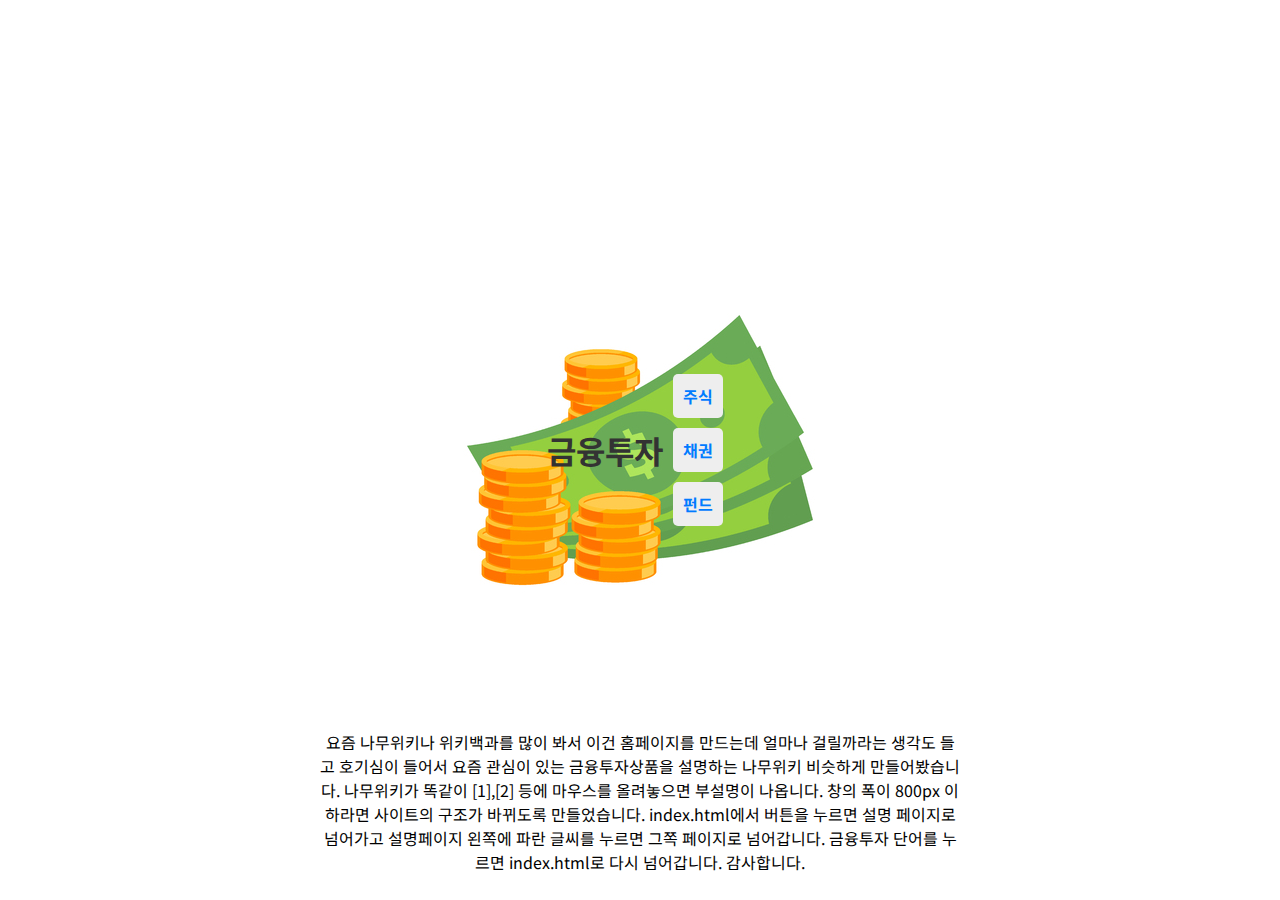
<file: index.html>
<!DOCTYPE html>
<html>
  <head>
    <meta charset="utf-8" />
    <title>금융투자</title>
    <link rel="stylesheet" href="indexstyle.css" />
  </head>
  <body>
    <h1><a href="index.html">금융투자</a></h1>
    <ul>
      <b>
        <li><a href="1.html">주식</a></li>
        <li><a href="2.html">채권</a></li>
        <li><a href="3.html">펀드</a></li>
      </b>
    </ul>

    <p>
      요즘 나무위키나 위키백과를 많이 봐서 이건 홈페이지를 만드는데 얼마나 걸릴까라는 생각도 들고 호기심이 들어서 요즘 관심이 있는 금융투자상품을 설명하는 나무위키 비슷하게 만들어봤습니다. 나무위키가
      똑같이 [1],[2] 등에 마우스를 올려놓으면 부설명이 나옵니다. 창의 폭이 800px 이하라면 사이트의 구조가 바뀌도록 만들었습니다. index.html에서 버튼을 누르면 설명 페이지로 넘어가고 설명페이지 왼쪽에
      파란 글씨를 누르면 그쪽 페이지로 넘어갑니다. 금융투자 단어를 누르면 index.html로 다시 넘어갑니다. 감사합니다.
    </p>
  </body>
</html>
</file>
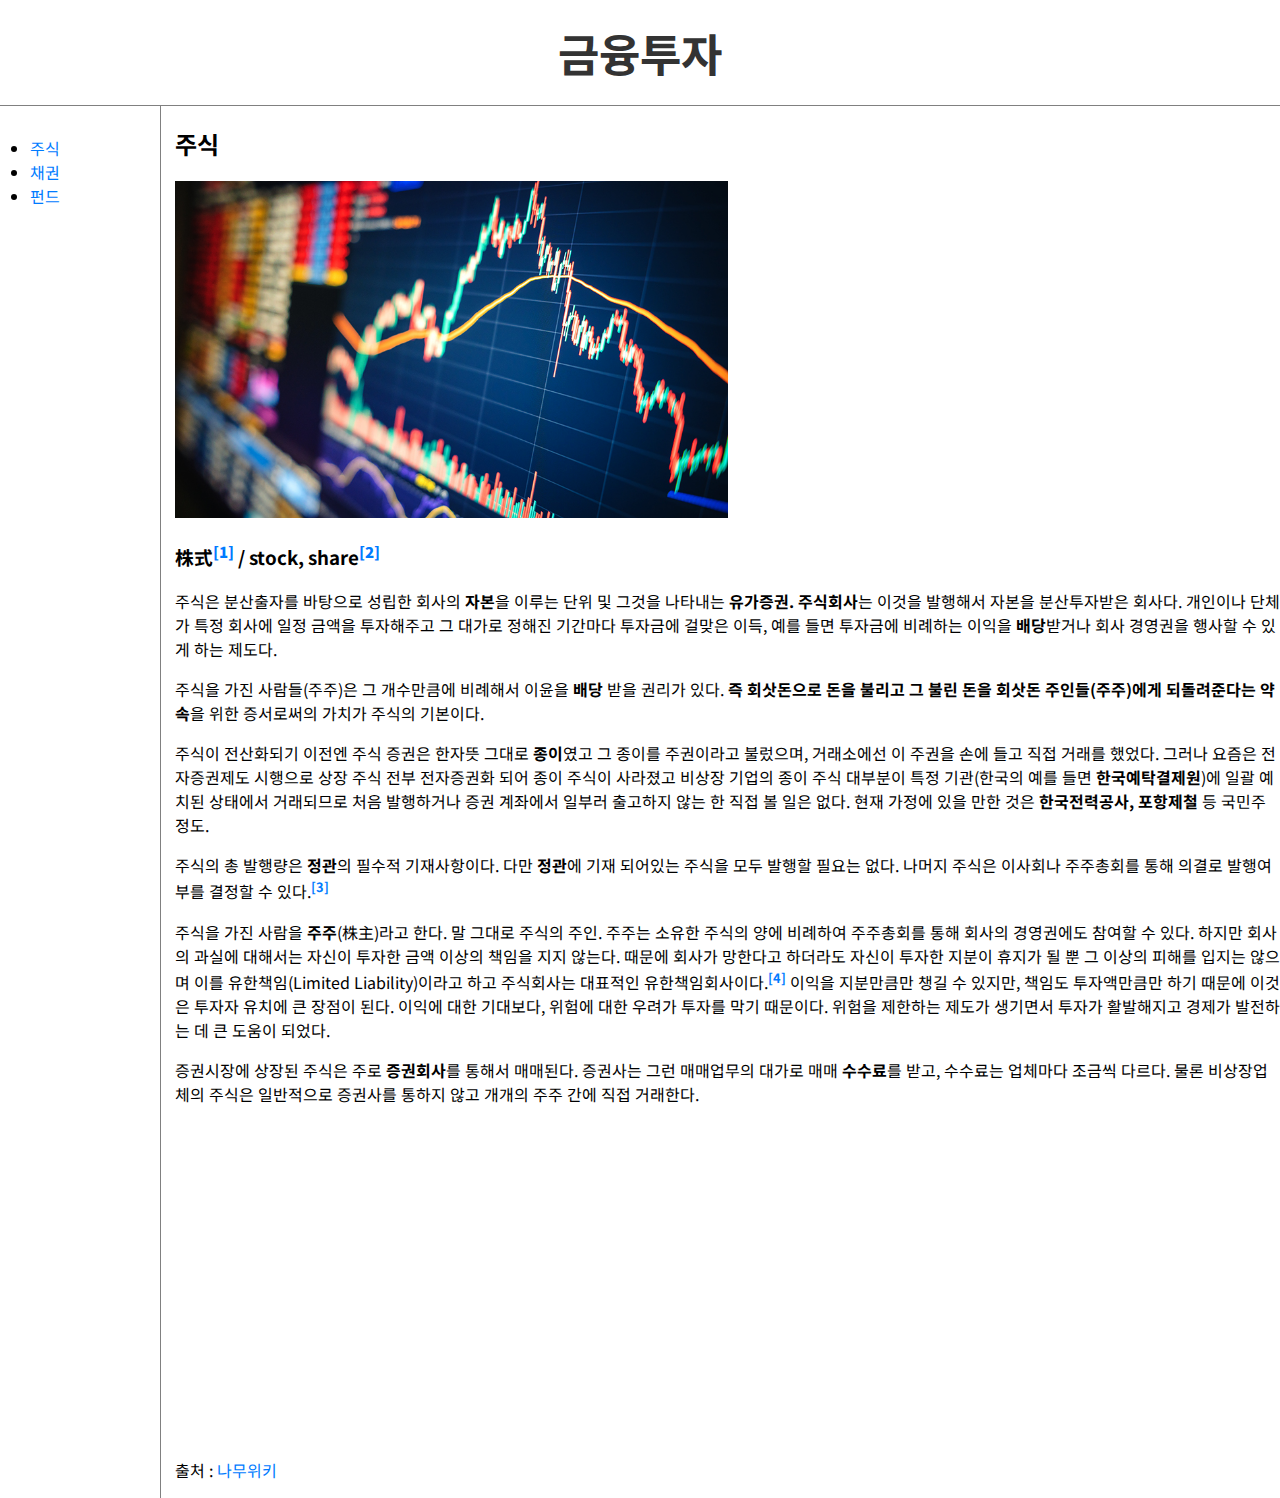
<file: 1.html>
<!DOCTYPE html>
<html>
  <head>
    <meta charset="utf-8" />
    <title>주식</title>
    <link rel="stylesheet" href="style.css" />
  </head>
  <body>
    <h1><a href="index.html">금융투자</a></h1>
    <div id="grid">
      <ul>
        <li>
          <a href="1.html">주식</a>
        </li>
        <li>
          <a href="2.html">채권</a>
        </li>
        <li>
          <a href="3.html">펀드</a>
        </li>
      </ul>
      <div id="article">
        <h2>주식</h2>

        <img src="photo1.jpg" width="50%" />

        <h3>
          株式<sup class="under-title">[1]</sup>
          <span class="under-text">중국어로는 股票(gǔpiào)라고 한다. 일본어로는 한국과 같은 한자를 쓰지만 훈독과 음독을 섞어 카부시키(かぶしき)라고 발음한다.</span>/ stock, share<sup
            class="under-title"
            >[2]</sup
          >
          <span class="under-text">share는 주식을 세는 단위로 쓰인다. 예를 들어 'x회사 주식을 y주 보유하고 있다' 면 'y shares of x company stock' 이 되는 식.</span>
        </h3>
        <p>
          주식은 분산출자를 바탕으로 성립한 회사의 <b>자본</b>을 이루는 단위 및 그것을 나타내는 <b>유가증권. 주식회사</b>는 이것을 발행해서 자본을 분산투자받은 회사다. 개인이나 단체가 특정 회사에 일정
          금액을 투자해주고 그 대가로 정해진 기간마다 투자금에 걸맞은 이득, 예를 들면 투자금에 비례하는 이익을 <b>배당</b>받거나 회사 경영권을 행사할 수 있게 하는 제도다.
        </p>

        <p>
          주식을 가진 사람들(주주)은 그 개수만큼에 비례해서 이윤을 <b>배당</b> 받을 권리가 있다. <b>즉 회삿돈으로 돈을 불리고 그 불린 돈을 회삿돈 주인들(주주)에게 되돌려준다는 약속</b>을 위한
          증서로써의 가치가 주식의 기본이다.
        </p>

        <p>
          주식이 전산화되기 이전엔 주식 증권은 한자뜻 그대로 <b>종이</b>였고 그 종이를 주권이라고 불렀으며, 거래소에선 이 주권을 손에 들고 직접 거래를 했었다. 그러나 요즘은 전자증권제도 시행으로 상장
          주식 전부 전자증권화 되어 종이 주식이 사라졌고 비상장 기업의 종이 주식 대부분이 특정 기관(한국의 예를 들면 <b>한국예탁결제원</b>)에 일괄 예치된 상태에서 거래되므로 처음 발행하거나 증권
          계좌에서 일부러 출고하지 않는 한 직접 볼 일은 없다. 현재 가정에 있을 만한 것은 <b>한국전력공사, 포항제철</b> 등 국민주 정도.
        </p>

        <p>
          주식의 총 발행량은 <b>정관</b>의 필수적 기재사항이다. 다만 <b>정관</b>에 기재 되어있는 주식을 모두 발행할 필요는 없다. 나머지 주식은 이사회나 주주총회를 통해 의결로 발행여부를 결정할 수
          있다.<sup class="under-title">[3]</sup><span class="under-text">회사설립시 발행총수의 4분의 1이상 발행하도록 한 상법 제289조 제2항은 2011년 개정으로 삭제</span>
        </p>

        <p>
          주식을 가진 사람을 <b>주주</b>(株主)라고 한다. 말 그대로 주식의 주인. 주주는 소유한 주식의 양에 비례하여 주주총회를 통해 회사의 경영권에도 참여할 수 있다. 하지만 회사의 과실에 대해서는
          자신이 투자한 금액 이상의 책임을 지지 않는다. 때문에 회사가 망한다고 하더라도 자신이 투자한 지분이 휴지가 될 뿐 그 이상의 피해를 입지는 않으며 이를 유한책임(Limited Liability)이라고 하고
          주식회사는 대표적인 유한책임회사이다.<sup class="under-title">[4]</sup
          ><span class="under-text">이와 반대로 회사가 망할 경우 같이 인생을 종치는 회사는 무한책임회사라고 하며 합명회사가 주식회사의 반대편에 위치한 회사라고 할 수 있다.</span> 이익을 지분만큼만
          챙길 수 있지만, 책임도 투자액만큼만 하기 때문에 이것은 투자자 유치에 큰 장점이 된다. 이익에 대한 기대보다, 위험에 대한 우려가 투자를 막기 때문이다. 위험을 제한하는 제도가 생기면서 투자가
          활발해지고 경제가 발전하는 데 큰 도움이 되었다.
        </p>

        <p>
          증권시장에 상장된 주식은 주로 <b>증권회사</b>를 통해서 매매된다. 증권사는 그런 매매업무의 대가로 매매 <b>수수료</b>를 받고, 수수료는 업체마다 조금씩 다르다. 물론 비상장업체의 주식은
          일반적으로 증권사를 통하지 않고 개개의 주주 간에 직접 거래한다.
        </p>

        <iframe
          width="560"
          height="315"
          src="https://www.youtube.com/embed/wemkOr3pufo?si=w4fLyJ5IN-mKAky_"
          title="YouTube video player"
          frameborder="0"
          allow="accelerometer; autoplay; clipboard-write; encrypted-media; gyroscope; picture-in-picture; web-share"
          allowfullscreen
        ></iframe>

        <p>
          출처 :
          <a href="https://namu.wiki/w/%EC%A3%BC%EC%8B%9D" target="_blank">나무위키</a>
        </p>
      </div>
    </div>
  </body>
</html>
</file>
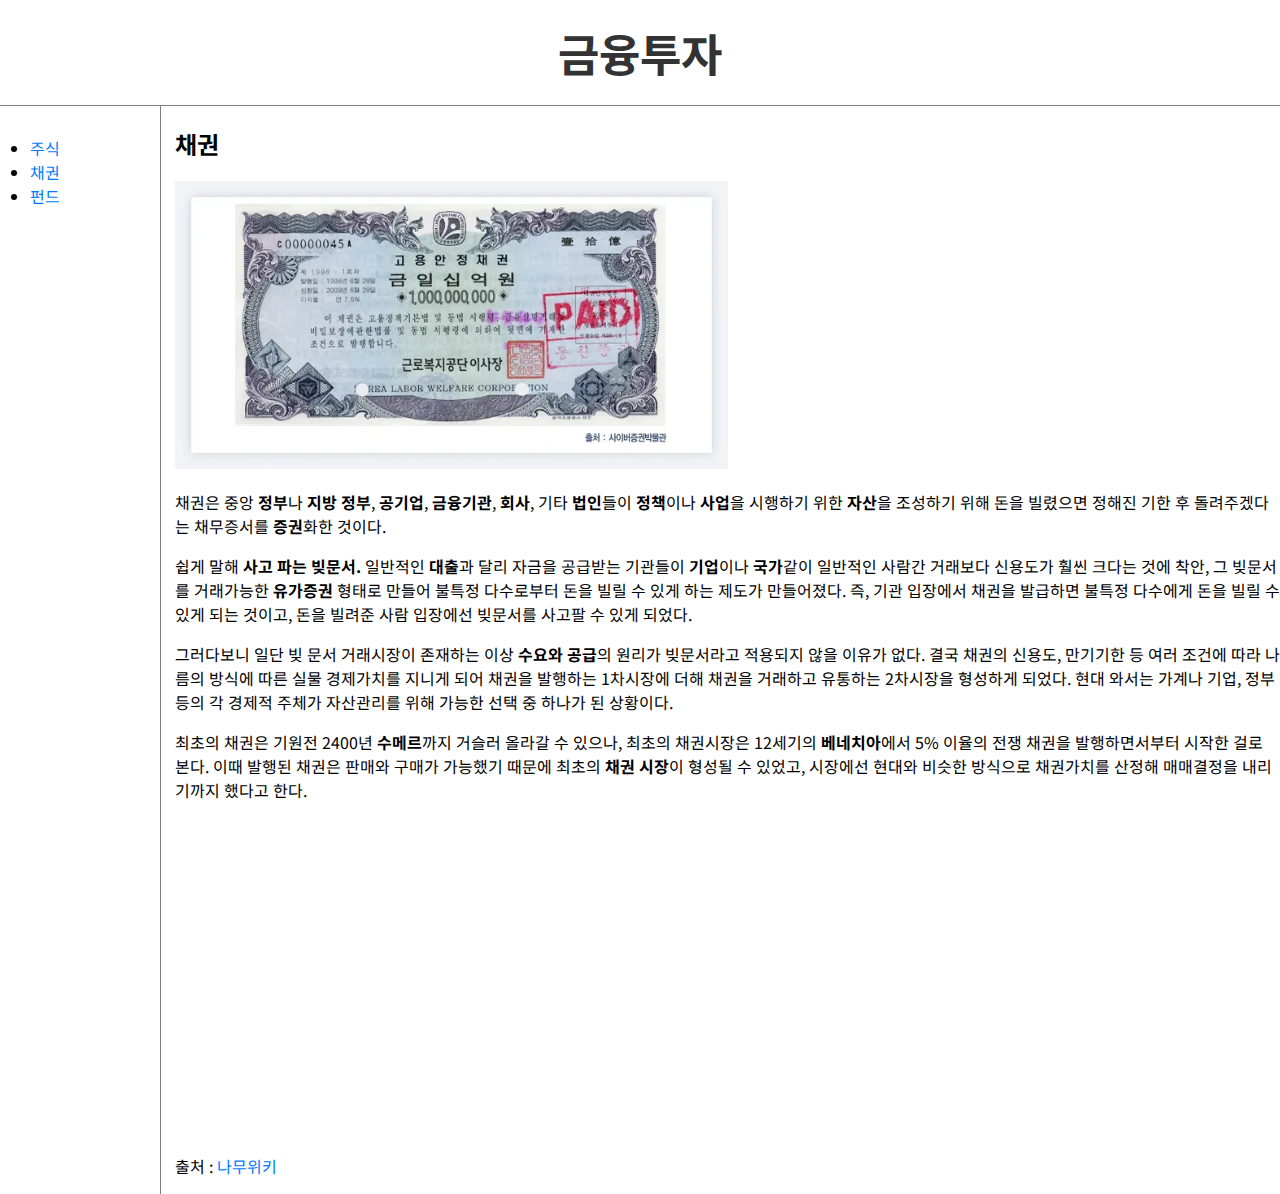
<file: 2.html>
<!DOCTYPE html>
<html>
  <head>
    <title>채권</title>
    <meta charset="utf-8" />
    <link rel="stylesheet" href="style.css" />
  </head>
  <body>
    <h1><a class="non_underline" href="index.html">금융투자</a></h1>
    <div id="grid">
      <ul>
        <li>
          <a href="1.html">주식</a>
        </li>
        <li>
          <a href="2.html">채권</a>
        </li>
        <li>
          <a href="3.html">펀드</a>
        </li>
      </ul>
      <div id="article">
        <h2>채권</h2>

        <img src="photo2.jpg" width="50%" />
        <p>
          채권은 중앙 <b>정부</b>나 <b>지방 정부</b>, <b>공기업</b>, <b>금융기관</b>, <b>회사</b>, 기타 <b>법인</b>들이 <b>정책</b>이나 <b>사업</b>을 시행하기 위한 <b>자산</b>을 조성하기 위해 돈을
          빌렸으면 정해진 기한 후 돌려주겠다는 채무증서를 <b>증권</b>화한 것이다.
        </p>
        <p>
          쉽게 말해 <b>사고 파는 빚문서.</b> 일반적인 <b>대출</b>과 달리 자금을 공급받는 기관들이 <b>기업</b>이나 <b>국가</b>같이 일반적인 사람간 거래보다 신용도가 훨씬 크다는 것에 착안, 그 빚문서를
          거래가능한 <b>유가증권</b> 형태로 만들어 불특정 다수로부터 돈을 빌릴 수 있게 하는 제도가 만들어졌다. 즉, 기관 입장에서 채권을 발급하면 불특정 다수에게 돈을 빌릴 수 있게 되는 것이고, 돈을
          빌려준 사람 입장에선 빚문서를 사고팔 수 있게 되었다.
        </p>

        <p>
          그러다보니 일단 빚 문서 거래시장이 존재하는 이상 <b>수요와 공급</b>의 원리가 빚문서라고 적용되지 않을 이유가 없다. 결국 채권의 신용도, 만기기한 등 여러 조건에 따라 나름의 방식에 따른 실물
          경제가치를 지니게 되어 채권을 발행하는 1차시장에 더해 채권을 거래하고 유통하는 2차시장을 형성하게 되었다. 현대 와서는 가계나 기업, 정부 등의 각 경제적 주체가 자산관리를 위해 가능한 선택 중
          하나가 된 상황이다.
        </p>

        <p>
          최초의 채권은 기원전 2400년 <b>수메르</b>까지 거슬러 올라갈 수 있으나, 최초의 채권시장은 12세기의 <b>베네치아</b>에서 5% 이율의 전쟁 채권을 발행하면서부터 시작한 걸로 본다. 이때 발행된
          채권은 판매와 구매가 가능했기 때문에 최초의 <b>채권 시장</b>이 형성될 수 있었고, 시장에선 현대와 비슷한 방식으로 채권가치를 산정해 매매결정을 내리기까지 했다고 한다.
        </p>

        <iframe
          width="560"
          height="315"
          src="https://www.youtube.com/embed/z6HE4MIQR2k?si=QHqlPzU1XdGfWBaq"
          title="YouTube video player"
          frameborder="0"
          allow="accelerometer; autoplay; clipboard-write; encrypted-media; gyroscope; picture-in-picture; web-share"
          allowfullscreen
        ></iframe>

        <p>
          출처 :
          <a href="https://namu.wiki/w/%EC%B1%84%EA%B6%8C" target="_blank">나무위키</a>
        </p>
      </div>
    </div>
  </body>
</html>
</file>
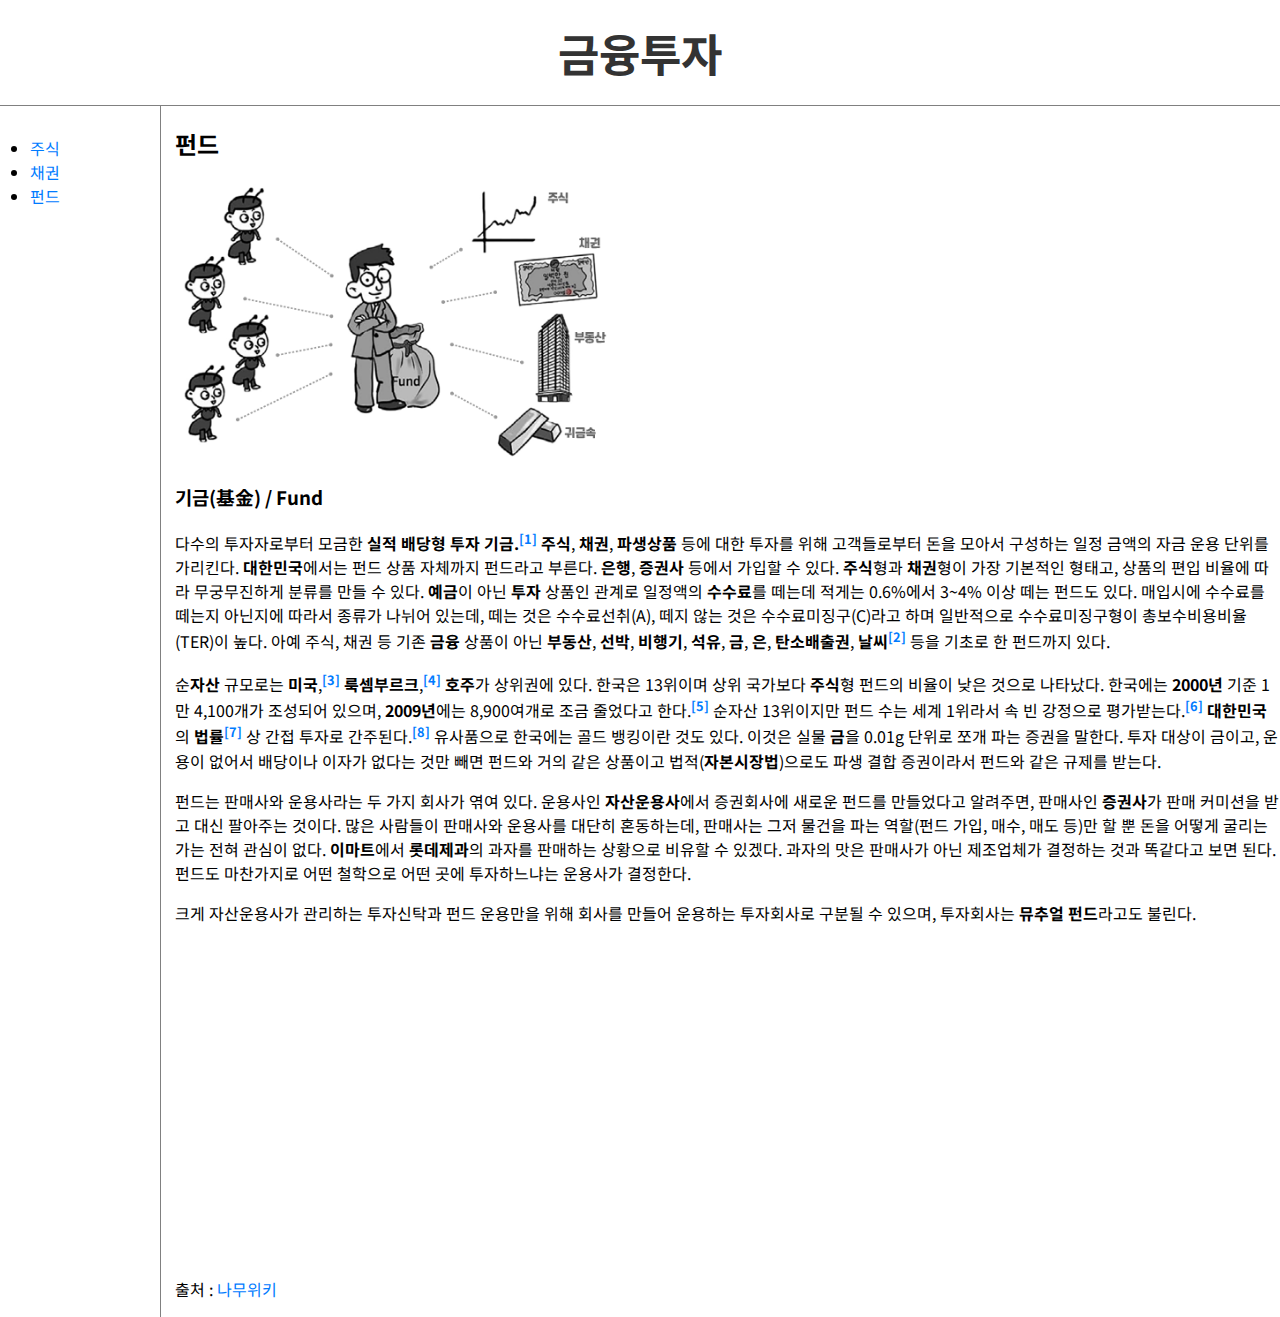
<file: 3.html>
<!DOCTYPE html>
<html>
  <head>
    <title>펀드</title>
    <meta charset="utf-8" />
    <link rel="stylesheet" href="style.css" />
  </head>
  <body>
    <h1><a class="non_underline" href="index.html">금융투자</a></h1>
    <div id="grid">
      <ul>
        <li>
          <a href="1.html">주식</a>
        </li>
        <li>
          <a href="2.html">채권</a>
        </li>
        <li>
          <a href="3.html">펀드</a>
        </li>
      </ul>
      <div id="article">
        <h2>펀드</h2>

        <img src="photo3.jpg" width="40%" />

        <h3>기금(基金) / Fund</h3>
        <p>
          다수의 투자자로부터 모금한 <b>실적 배당형 투자 기금.</b><sup class="under-title">[1]</sup>
          <span class="under-text">멋진남자 김태랑에서는 펀드매니저가 자기는 한 푼도 손해 안 보고 남의 돈으로 하는 도박으로 표현되었다. 빌리어네어 걸에선 매니저만 이득보는 상품.</span> <b>주식</b>,
          <b>채권</b>, <b>파생상품</b> 등에 대한 투자를 위해 고객들로부터 돈을 모아서 구성하는 일정 금액의 자금 운용 단위를 가리킨다. <b>대한민국</b>에서는 펀드 상품 자체까지 펀드라고 부른다.
          <b>은행</b>, <b>증권사</b> 등에서 가입할 수 있다. <b>주식</b>형과 <b>채권</b>형이 가장 기본적인 형태고, 상품의 편입 비율에 따라 무궁무진하게 분류를 만들 수 있다. <b>예금</b>이 아닌
          <b>투자</b> 상품인 관계로 일정액의 <b>수수료</b>를 떼는데 적게는 0.6%에서 3~4% 이상 떼는 펀드도 있다. 매입시에 수수료를 떼는지 아닌지에 따라서 종류가 나뉘어 있는데, 떼는 것은 수수료선취(A),
          떼지 않는 것은 수수료미징구(C)라고 하며 일반적으로 수수료미징구형이 총보수비용비율(TER)이 높다. 아예 주식, 채권 등 기존 <b>금융</b> 상품이 아닌 <b>부동산</b>, <b>선박</b>, <b>비행기</b>,
          <b>석유</b>, <b>금</b>, <b>은</b>, <b>탄소배출권</b>, <b>날씨</b><sup class="under-title">[2]</sup><span class="under-text">날씨에 관한 펀드는 대한민국에는 없고 미국에 있다.</span> 등을
          기초로 한 펀드까지 있다.
        </p>

        <p>
          순<b>자산</b> 규모로는 <b>미국</b>,<sup class="under-title">[3]</sup><span class="under-text">2위인 룩셈부르크의 5배.</span> <b>룩셈부르크</b>,<sup class="under-title">[4]</sup
          ><span class="under-text">한국의 10배.</span> <b>호주</b>가 상위권에 있다. 한국은 13위이며 상위 국가보다 <b>주식</b>형 펀드의 비율이 낮은 것으로 나타났다. 한국에는 <b>2000년</b> 기준 1만
          4,100개가 조성되어 있으며, <b>2009년</b>에는 8,900여개로 조금 줄었다고 한다.<sup class="under-title">[5]</sup
          ><span class="under-text">
            2000년에는 통계에 포함되었던 사모 펀드나 헤지펀드, 연기금, 퇴직 보험 등을 제외한 부분이 크며, 실제로는 2000년보다 늘었을 것으로 대부분의 금융 전문가들은 보고 있다.</span
          >
          순자산 13위이지만 펀드 수는 세계 1위라서 속 빈 강정으로 평가받는다.<sup class="under-title">[6]</sup
          ><span class="under-text">사모펀드로 통계에 잡히는 ELS의 급증이 펀드 수를 늘리는 데에 일조했다고 한다.</span> <b>대한민국</b>의 <b>법률</b><sup class="under-title">[7]</sup
          ><span class="under-text">「간접투자자산운용업법」 제 1조.</span> 상 간접 투자로 간주된다.<sup class="under-title">[8]</sup
          ><span class="under-text">주식이나 부동산 등에 개인 투자자들이 직접 뛰어드는 것과는 달리 펀드매니저를 통해 간접적으로 투자한다는 의미에서 붙은 듯.</span> 유사품으로 한국에는 골드 뱅킹이란
          것도 있다. 이것은 실물 <b>금</b>을 0.01g 단위로 쪼개 파는 증권을 말한다. 투자 대상이 금이고, 운용이 없어서 배당이나 이자가 없다는 것만 빼면 펀드와 거의 같은 상품이고
          법적(<b>자본시장법</b>)으로도 파생 결합 증권이라서 펀드와 같은 규제를 받는다.
        </p>

        <p>
          펀드는 판매사와 운용사라는 두 가지 회사가 엮여 있다. 운용사인 <b>자산운용사</b>에서 증권회사에 새로운 펀드를 만들었다고 알려주면, 판매사인 <b>증권사</b>가 판매 커미션을 받고 대신 팔아주는
          것이다. 많은 사람들이 판매사와 운용사를 대단히 혼동하는데, 판매사는 그저 물건을 파는 역할(펀드 가입, 매수, 매도 등)만 할 뿐 돈을 어떻게 굴리는가는 전혀 관심이 없다. <b>이마트</b>에서
          <b>롯데제과</b>의 과자를 판매하는 상황으로 비유할 수 있겠다. 과자의 맛은 판매사가 아닌 제조업체가 결정하는 것과 똑같다고 보면 된다. 펀드도 마찬가지로 어떤 철학으로 어떤 곳에 투자하느냐는
          운용사가 결정한다.
        </p>

        <p>
          크게 자산운용사가 관리하는 투자신탁과 펀드 운용만을 위해 회사를 만들어 운용하는 투자회사로 구분될 수 있으며, 투자회사는
          <b>뮤추얼 펀드</b>라고도 불린다.
        </p>

        <iframe
          width="560"
          height="315"
          src="https://www.youtube.com/embed/JtdgYrraEjc?si=DSZIjj-HuHHCnb66"
          title="YouTube video player"
          frameborder="0"
          allow="accelerometer; autoplay; clipboard-write; encrypted-media; gyroscope; picture-in-picture; web-share"
          allowfullscreen
        ></iframe>

        <p>
          출처 :
          <a href="https://namu.wiki/w/%ED%8E%80%EB%93%9C" target="_blank">나무위키</a>
        </p>
      </div>
    </div>
  </body>
</html>
</file>
<file: indexstyle.css>
@import url("https://fonts.googleapis.com/css2?family=Noto+Sans+KR&display=swap");

body {
  font-family: "Noto Sans KR", sans-serif;
  margin: 0;
  padding: 0;
  display: flex;
  justify-content: center;
  align-items: center;
  height: 100vh;
  background: linear-gradient(to bottom, #92c6df, #bac4a9);
  background-image: url("background.jpg");
  background-blend-mode: overlay;
  background-repeat: no-repeat;
  background-position: center;
}

p {
  text-align: center;
  position: absolute;
  bottom: 10px;
  left: 50%;
  transform: translateX(-50%);
}

h1 {
  text-align: center;
  color: #333;
}

a {
  text-decoration: none;
  color: #007bff;
  transition: color 0.3s ease;
}

a:hover {
  color: #009688;
}

ul {
  list-style: none;
  padding: 10px;
  text-align: center;
}

li {
  margin: 10px 0;
  border-radius: 5px;
  background-color: #eee;
  padding: 10px;
  transition: background-color 0.3s ease;
}

li:hover {
  background-color: #f0f0f0;
}

h1 a {
  color: #333;
  text-decoration: none;
  transition: color 0.3s ease;
}

h1 a:hover {
  color: #555;
}
</file>
<file: style.css>
@import url("https://fonts.googleapis.com/css2?family=Noto+Sans+KR&display=swap");

body {
  margin: 0;
  font-family: "Noto Sans KR", sans-serif;
}

a {
  text-decoration: none;
  color: #007bff;
}

a:hover {
  text-decoration: underline;
}

h1 a {
  color: #333;
}

h1 a:hover {
  color: #555;
}

h1 {
  font-size: 45px;
  text-align: center;
  border-bottom: 1px solid gray;
  margin: 0;
  padding: 20px;
}

ul {
  border-right: 1px solid gray;
  width: 100px;
  margin: 0;
  padding: 30px;
}

#grid {
  display: grid;
  grid-template-columns: 150px 1fr;
}

#grid ol {
  padding-left: 33px;
}

#grid #article {
  padding-left: 25px;
}

.under-text {
  padding: 10px 15px;
  background-color: #444444;
  border-radius: 5px;
  color: #ffffff;
  position: absolute;
  opacity: 0;
  transition: all ease 0.5s;
  display: none; /* 추가된 부분 */
  font-size: 90%;
}

.under-title {
  color: #007bff;
  cursor: pointer;
  font-size: 80%;
  font-weight: bolder;
}

.under-title:hover + .under-text {
  display: block;
  opacity: 1;
}
.under-title:hover {
  color: #009688;
  text-decoration: underline;
}

@media (max-width: 800px) {
  #grid {
    display: block;
  }
  ul {
    border-right: none;
  }
  h1 {
    border-bottom: 1px solid gray;
  }
  #grid #article {
    padding-left: 14px;
  }
}
</file>
